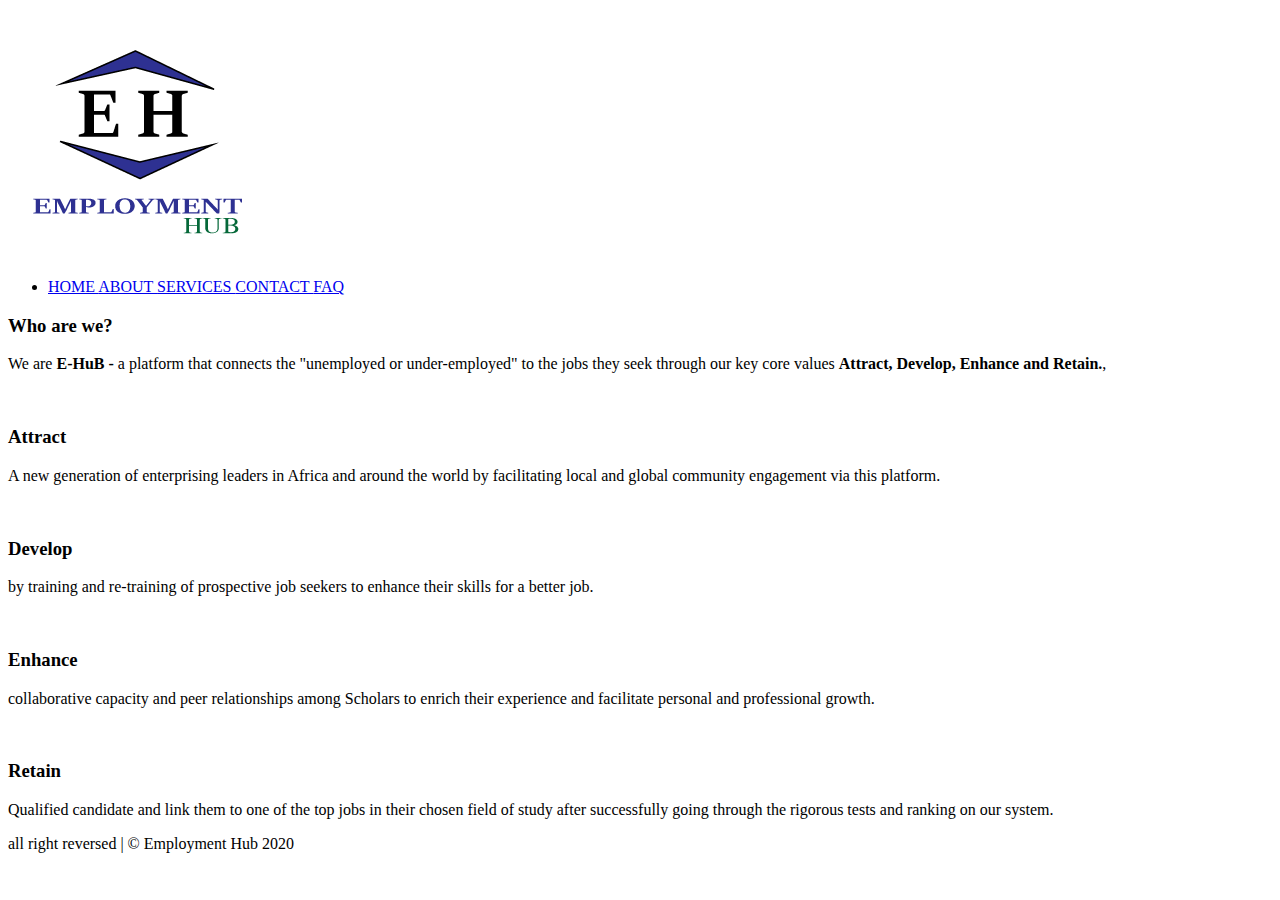
<file: Home.html>
<!DOCTYPE html>
    <html lang="en">
    <head>
        <meta charset="UTF-8">
        <meta name="viewport" content="width=device-width, initial-scale=1.0">
        <title> Home | E-HuB </title>
        <meta name="description" content="This is an employment liniking site">
        <meta property="og:url" content="https://www.E-Hub.com/">
        <meta property="og:title" content="Get employed via E-HuB">
        <meta property="og:description" content="Your Employment searching service ">
        <meta property="og:site_name" content="E-HuB Posts">
        <meta property="og:type" content="website">
        <meta property="og:locale" content="root">
        <link rel="stylesheet" href="./css/style.css">
        <link rel="icon" type="image/png" href="./assets/favion-2.png" sizes="64px x 64px">
    </head>
    <body>

        <!----- logo ------>
        <div class="logo">
            <a href="./Home.html"><img src="./assets/logo-250px.png" alt=""></a>
        </div>
        <!--x-- logo --x--->

        <!----- nav ------>
        <nav>
            <div class="menu">
                <ul>
                    <li>
                        <a href="./Home.html"> HOME </a>
                        <a href="./about.html"> ABOUT </a>
                        <a href="./services.html"> SERVICES </a>
                        <a href="./contact.html"> CONTACT </a>
                        <a href="./faq.html"> FAQ </a>
                    </li>
                </ul> 
            </div>
        </nav>
        <!---x- nav --x--->

        <!----- section ------>
        <div class="what_we_do">
            <h3>
                Who are we?
            </h3>
                <p> We are <b> E-HuB -</b> a platform that connects the "unemployed or under-employed" to the jobs they seek through our key core values <strong>Attract, Develop, Enhance and Retain.</strong>,</p>
            <br />
        </div> 
        <!--x-- section --x--->

            <!----- section 2 ------>
        <div class="value">
            <h3>
                Attract
            </h3>
                <p>A new generation of enterprising leaders in Africa and around the world by facilitating local and global community engagement via this platform.</p>
            <br />
            <h3>
                Develop
            </h3>
                <p>by training and re-training of prospective job seekers to enhance their skills for a better job.</p>
            <br />
            <h3>
                Enhance
            </h3>
                <p>collaborative capacity and peer relationships among Scholars to enrich their experience and facilitate personal and professional growth.</p>
            <br />
            <h3>
                Retain
            </h3>
            <p>Qualified candidate and link them to one of the top jobs in their chosen field of study after successfully going through the rigorous tests and ranking on our system.</p>
        </div>
        <!----x- section ---x--->
        <!----- footer ------>
        <footer>
            all right reversed | &copy Employment Hub 2020
        </footer>
        <!--x-- footer --x--->
    </body>
</html>
</file>
<file: css/style.css>

</file>
